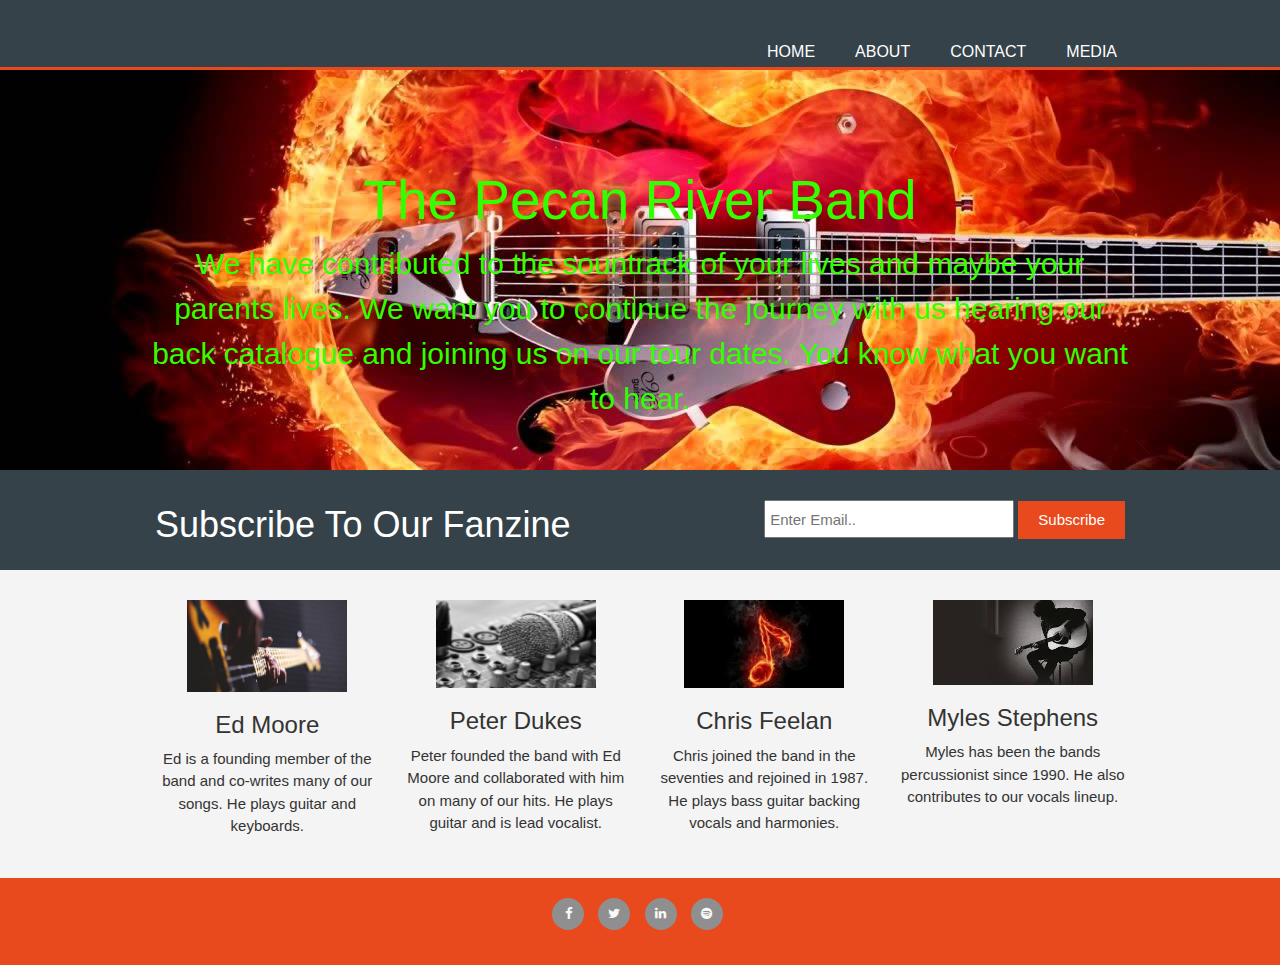
<file: index.html>
<!DOCTYPE html>
<html lang="en">
<head>
    <meta charset="UTF-8">
    <meta name="viewport" content="width=device-width, initial-scale=1.0">
    <link rel="stylesheet" href="https://maxcdn.bootstrapcdn.com/bootstrap/3.3.7/css/bootstrap.min.css" type="text/css" />
    <link rel="stylesheet" href="https://maxcdn.bootstrapcdn.com/font-awesome/4.7.0/css/font-awesome.min.css" type="text/css" />
    <link rel="stylesheet" href="assests/css/style.css" type="text/css" />
    <title>Band Page|Welcome</title>
</head>
<body>
    <header>
        <div class="container">
        <nav>
            <ul>
             <li class="current"><a href="index.html">Home</a></li>
             <li><a href="about.html">About</a></li>
             <li><a href="contact.html">Contact</a></l1>
             <li ><a href="media.html">Media</a></li>
            </ul>
        </nav>
        
    </header>
    <section id="showcase">
        <div class="container">
            <h1>The Pecan River Band</h1>
            <p>We have contributed to the sountrack of your lives and maybe your parents lives. We want you to continue the journey with us hearing our back catalogue and joining us on our tour dates. You know what you want to hear. </p>
        </div>
        </div>
        
        
    </section>
    <section id="fanzine">
        <div class="container">
            <h1>Subscribe To Our Fanzine</h1>
            <form>
                <input type ="email" placeholder="Enter Email..">
                <button type="submit" class="button_1"> Subscribe</button>
            </form>
            
        </div>
    </section>
    
    <section id="boxes">
        <div class="container">
            <div class="box">
                <img src="assests/images/bass1.jpg">
                <h3>Ed Moore</h3>
                <p>Ed is a founding member of the band and co-writes many of our songs. He plays guitar and keyboards.</p>
            </div>
            <div class="box">
                 <img src="assests/images/mic.jpg">
                <h3>Peter Dukes</h3>
                <p>Peter founded the band with Ed Moore and collaborated with him on many of our hits. He plays guitar and is lead vocalist.</p>
            </div>
            <div class="box">
                 <img src="assests/images/note1.jpg">
                <h3>Chris Feelan</h3>
                <p>Chris joined the band in the seventies and rejoined in 1987. He plays bass guitar backing vocals and harmonies.</p>
            </div>
            <div class="box">
                 <img src="assests/images/player.jpg">
                <h3>Myles Stephens</h3>
                <p>Myles has been the bands percussionist since 1990. He also contributes to our vocals lineup.</p>
            </div>
            
            
        </div>
        
    </section>
    <footer>
        <div class="row">
            <div class="col-sm-12">
    				
    				<ul class="list-inline social-links">
    				
    					<li>
    						<a target="_blank" href="#">
    							<i class="fa fa-facebook"></i>
    						</a>
    					</li>
    					<li>
    						<a target="_blank" href="#">
    							<i class="fa fa-twitter"></i>
    						</a>
    					</li>
    					<li>
    						<a target="_blank" href="#">
    							<i class="fa fa-linkedin"></i>
    						</a>
    					</li>
    					<li>
    						<a target="_blank" href="#">
    							<i class="fa fa-spotify"></i>
    						</a>
    					</li>
    					
    				</ul>
    				
    			</div>
    
    		</div>
        </div>
    </footer>
</body>
</html>
</file>
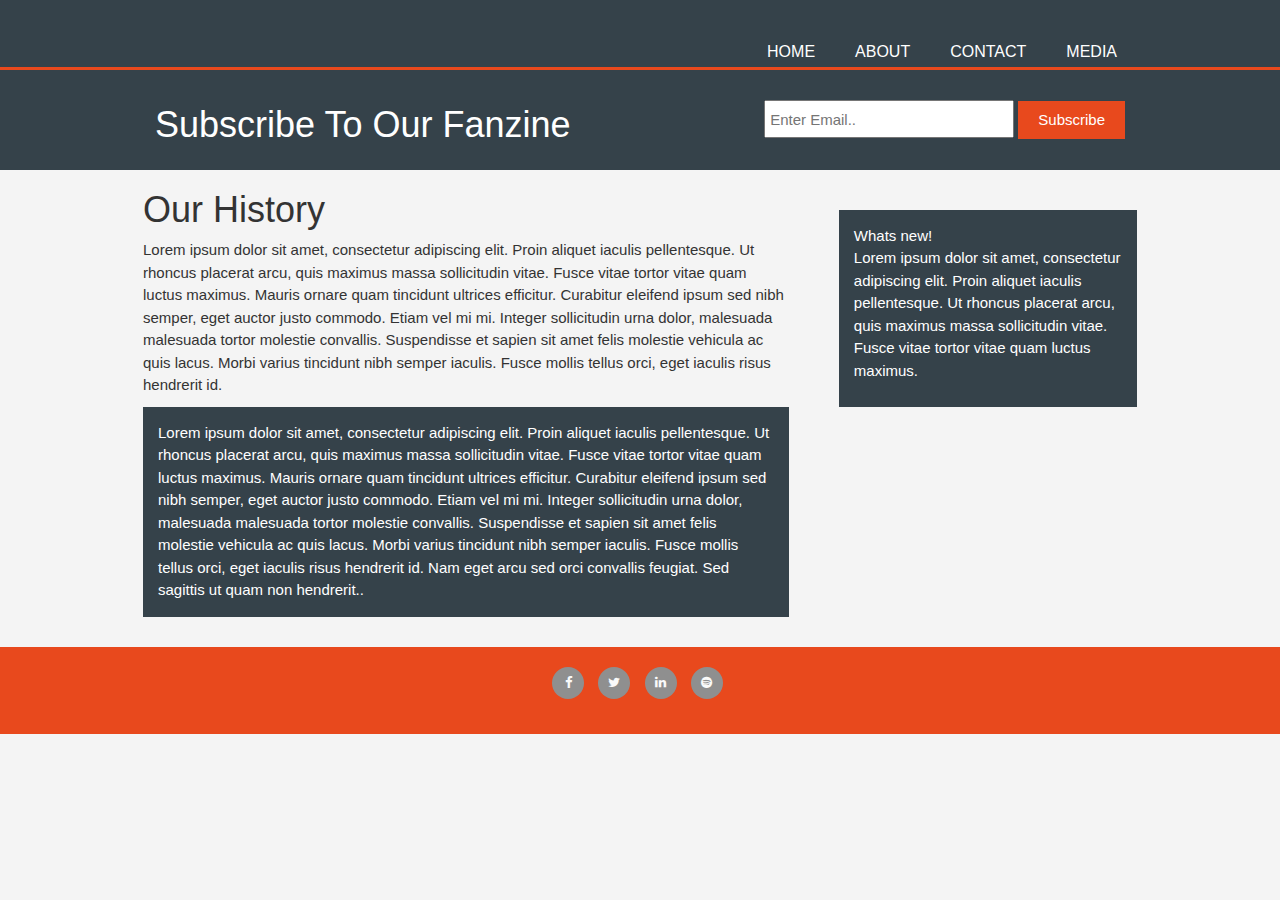
<file: about.html>
<!DOCTYPE html>
<html lang="en">
<head>
    <meta charset="UTF-8">
    <meta name="viewport" content="width=device-width, initial-scale=1.0">
    <link rel="stylesheet" href="https://maxcdn.bootstrapcdn.com/bootstrap/3.3.7/css/bootstrap.min.css" type="text/css" />
    <link rel="stylesheet" href="https://maxcdn.bootstrapcdn.com/font-awesome/4.7.0/css/font-awesome.min.css" type="text/css" />
    <link rel="stylesheet" href="assests/css/style.css" type="text/css" />
    <title>Band Page|About</title>
</head>
<body>
    <header>
        <div class="container">
        <nav>
            <ul>
             <li><a href="index.html">Home</a></li>
             <li class="current"><a href="about.html">About</a></li>
             <li><a href="contact.html">Contact</a></l1>
             <li><a href="media.html">Media</a></li>
            </ul>
        </nav>
        
    </header>
    
    <section id="fanzine">
        <div class="container">
            <h1>Subscribe To Our Fanzine</h1>
            <form>
                <input type ="email" placeholder="Enter Email..">
                <button type="submit" class="button_1"> Subscribe</button>
            </form>
            
        </div>
    </section>
    
    <section id="main">
        <div class="container">
            <article id="main-col">
                <h1 class="page-title">Our History</h1>
                <p> Lorem ipsum dolor sit amet, consectetur adipiscing elit. Proin aliquet iaculis pellentesque. Ut rhoncus placerat arcu, quis maximus massa sollicitudin vitae. Fusce vitae tortor vitae quam luctus maximus. Mauris ornare quam tincidunt ultrices efficitur. Curabitur eleifend ipsum sed nibh semper, eget auctor justo commodo. Etiam vel mi mi. Integer sollicitudin urna dolor, malesuada malesuada tortor molestie convallis. Suspendisse et sapien sit amet felis molestie vehicula ac quis lacus. Morbi varius tincidunt nibh semper iaculis. Fusce mollis tellus orci, eget iaculis risus hendrerit id.</p>
                
                <p class="dark">Lorem ipsum dolor sit amet, consectetur adipiscing elit. Proin aliquet iaculis pellentesque. Ut rhoncus placerat arcu, quis maximus massa sollicitudin vitae. Fusce vitae tortor vitae quam luctus maximus. Mauris ornare quam tincidunt ultrices efficitur. Curabitur eleifend ipsum sed nibh semper, eget auctor justo commodo. Etiam vel mi mi. Integer sollicitudin urna dolor, malesuada malesuada tortor molestie convallis. Suspendisse et sapien sit amet felis molestie vehicula ac quis lacus. Morbi varius tincidunt nibh semper iaculis. Fusce mollis tellus orci, eget iaculis risus hendrerit id.

Nam eget arcu sed orci convallis feugiat. Sed sagittis ut quam non hendrerit..</p>
                
            </article>
            <aside id="sidebar">
            <div class="dark"
                <h1 class="page-title">Whats new!</h1>
                <p>Lorem ipsum dolor sit amet, consectetur adipiscing elit. Proin aliquet iaculis pellentesque. Ut rhoncus placerat arcu, quis maximus massa sollicitudin vitae. Fusce vitae tortor vitae quam luctus maximus. </p>
                </div>
            </aside>
        </div>
        
    </section>
    <footer>
        <div class="row">
            <div class="col-sm-12">
    				
    				<ul class="list-inline social-links">
    				
    					<li>
    						<a target="_blank" href="#">
    							<i class="fa fa-facebook"></i>
    						</a>
    					</li>
    					<li>
    						<a target="_blank" href="#">
    							<i class="fa fa-twitter"></i>
    						</a>
    					</li>
    					<li>
    						<a target="_blank" href="#">
    							<i class="fa fa-linkedin"></i>
    						</a>
    					</li>
    					<li>
    						<a target="_blank" href="#">
    							<i class="fa fa-spotify"></i>
    						</a>
    					</li>
    					
    				</ul>
    				
    			</div>
    
    		</div>
        </div>
    </footer>
        </footer>
</body>
</html>
</file>
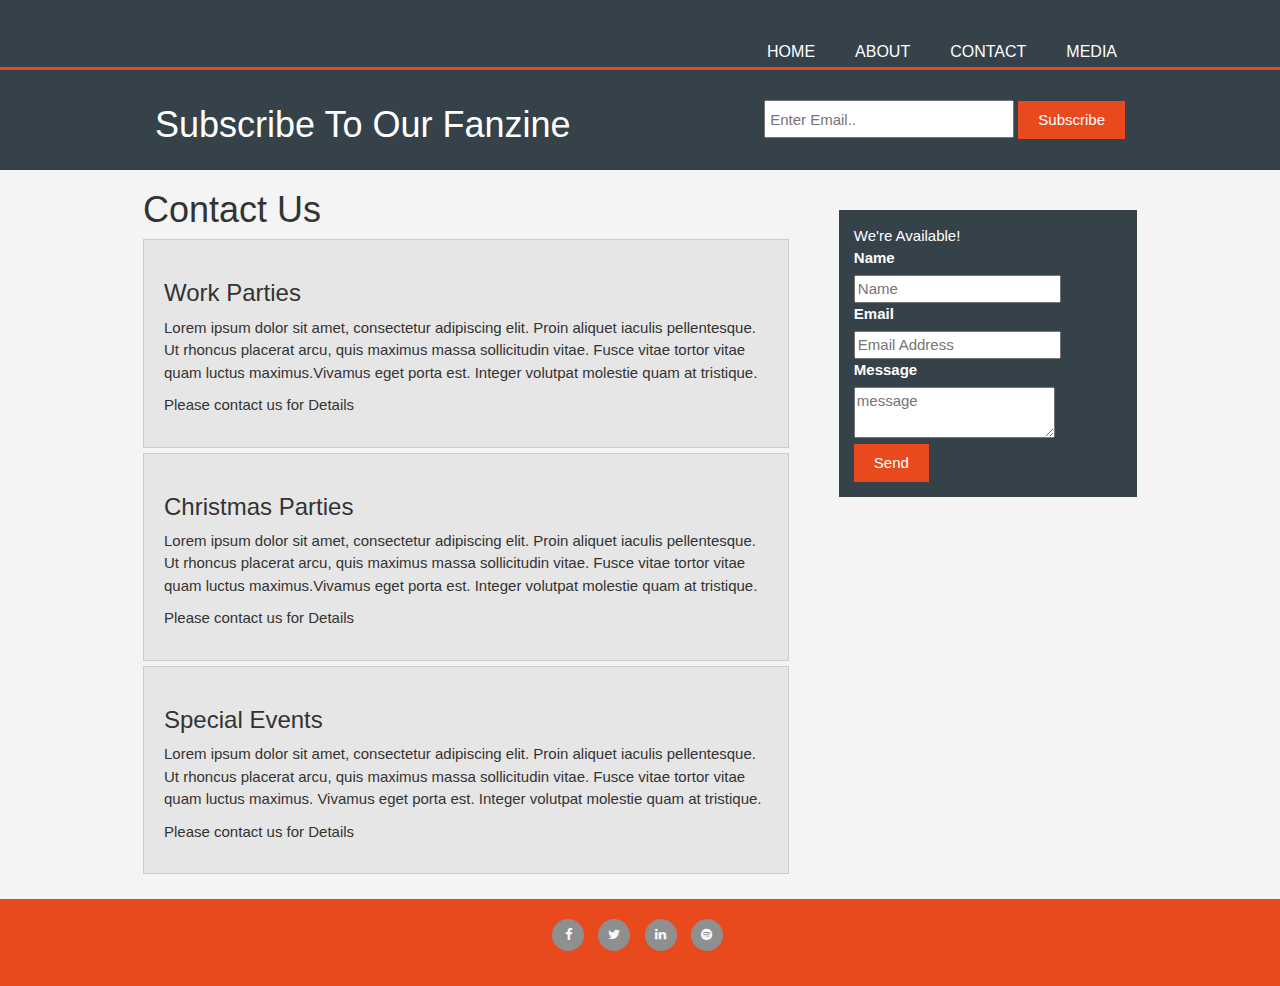
<file: contact.html>
<!DOCTYPE html>
<html lang="en">
<head>
    <meta charset="UTF-8">
    <meta name="viewport" content="width=device-width, initial-scale=1.0">
    <link rel="stylesheet" href="https://maxcdn.bootstrapcdn.com/bootstrap/3.3.7/css/bootstrap.min.css" type="text/css" />
    <link rel="stylesheet" href="https://maxcdn.bootstrapcdn.com/font-awesome/4.7.0/css/font-awesome.min.css" type="text/css" />
    <link rel="stylesheet" href="assests/css/style.css" type="text/css" />
    <title>Band Page|Contact</title>
</head>
<body>
    <header>
        <div class="container">
        <nav>
            <ul>
             <li><a href="index.html">Home</a></li>
             <li><a href="about.html">About</a></li>
             <li class="current"><a href="contact.html">Contact</a></l1>
             <li><a href="media.html">Media</a></li>
            </ul>
        </nav>
        
    </header>
    
    <section id="fanzine">
        <div class="container">
            <h1>Subscribe To Our Fanzine</h1>
            <form>
                <input type ="email" placeholder="Enter Email..">
                <button type="submit" class="button_1"> Subscribe</button>
            </form>
            
        </div>
    </section>
    
    <section id="main">
        <div class="container">
            <article id="main-col">
                <h1 class="page-title">Contact Us</h1>
                <ul id="contact">
                    <li>
                        <h3>Work Parties</h3>
                        <p>Lorem ipsum dolor sit amet, consectetur adipiscing elit. Proin aliquet iaculis pellentesque. Ut rhoncus placerat arcu, quis maximus massa sollicitudin vitae. Fusce vitae tortor vitae quam luctus maximus.Vivamus eget porta est. Integer volutpat molestie quam at tristique.
                        </p>
              <p>  Please contact us for Details</p>
                    </li>
                    <li>
                        <h3>Christmas Parties</h3>
                        <p>Lorem ipsum dolor sit amet, consectetur adipiscing elit. Proin aliquet iaculis pellentesque. Ut rhoncus placerat arcu, quis maximus massa sollicitudin vitae. Fusce vitae tortor vitae quam luctus maximus.Vivamus eget porta est. Integer volutpat molestie quam at tristique.
                        </p>
              <p>  Please contact us for Details</p>
                    </li>
                    <li>
                        <h3>Special Events</h3>
                        <p>Lorem ipsum dolor sit amet, consectetur adipiscing elit. Proin aliquet iaculis pellentesque. Ut rhoncus placerat arcu, quis maximus massa sollicitudin vitae. Fusce vitae tortor vitae quam luctus maximus. Vivamus eget porta est. Integer volutpat molestie quam at tristique.
                        </p>
              <p>  Please contact us for Details</p>
                    </li>
                    
                </ul>
            </article>
            <aside id="sidebar">
            <div class="dark"
                <h3>We're Available!</h3>
                <form class="Quote">
                    
                    <div>
                    <label>Name</label><br>
                    <input type="text" placeholder="Name">
                       </div>
                       
                       <div>
                    <label>Email</label><br>
                    <input type="email" placeholder="Email Address">
                       </div>
                       
                       <div>
                    <label>Message</label><br>
                    <textarea placeholder="message" ></textarea>
                       </div>
                       <button class="button_1" type="submit">Send</button>
                    
                </form>
                </div>
            </aside>
        </div>
        
    </section>
    <footer>
        <div class="row">
            <div class="col-sm-12">
    				
    				<ul class="list-inline social-links">
    				
    					<li>
    						<a target="_blank" href="#">
    							<i class="fa fa-facebook"></i>
    						</a>
    					</li>
    					<li>
    						<a target="_blank" href="#">
    							<i class="fa fa-twitter"></i>
    						</a>
    					</li>
    					<li>
    						<a target="_blank" href="#">
    							<i class="fa fa-linkedin"></i>
    						</a>
    					</li>
    					<li>
    						<a target="_blank" href="#">
    							<i class="fa fa-spotify"></i>
    						</a>
    					</li>
    					
    				</ul>
    				
    			</div>
    
    		</div>
        </div>
    </footer>
        </footer>
</body>
</html>
</file>
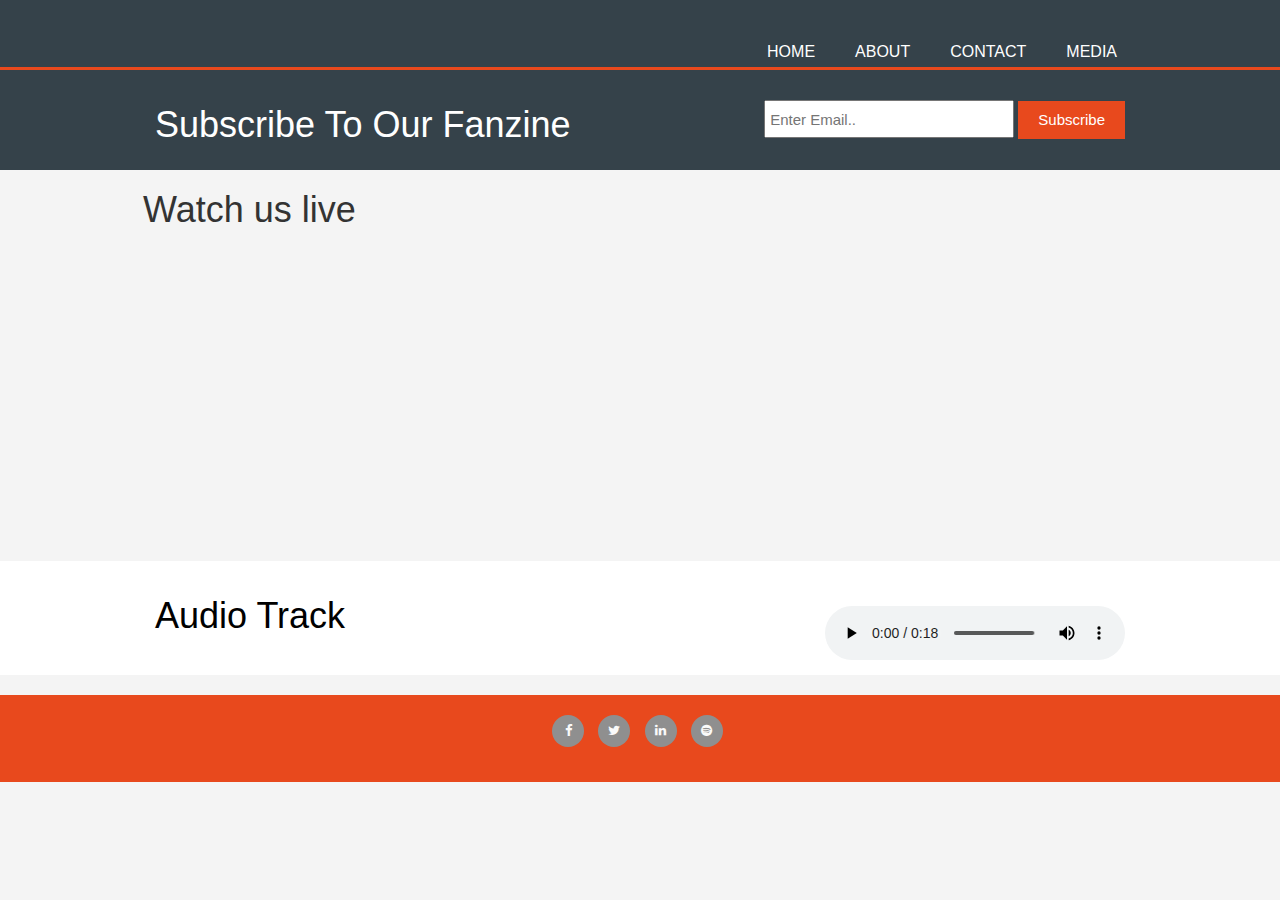
<file: media.html>
<!DOCTYPE html>
<html lang="en">
<head>
    <meta charset="UTF-8">
    <meta name="viewport" content="width=device-width, initial-scale=1.0">
    <link rel="stylesheet" href="https://maxcdn.bootstrapcdn.com/bootstrap/3.3.7/css/bootstrap.min.css" type="text/css" />
    <link rel="stylesheet" href="https://maxcdn.bootstrapcdn.com/font-awesome/4.7.0/css/font-awesome.min.css" type="text/css" />
    <link rel="stylesheet" href="assests/css/style.css" type="text/css" />
    <title>Band Page|Media</title>
</head>
<body>
    <header>
        <div class="container">
        <nav>
            <ul>
             <li><a href="index.html">Home</a></li>
             <li><a href="about.html">About</a></li>
             <li><a href="contact.html">Contact</a></l1>
             <li class="current"><a href="media.html">Media</a></li>
            </ul>
        </nav>
        
    </header>
    
    <section id="fanzine">
        <div class="container">
            <h1>Subscribe To Our Fanzine</h1>
            <form>
                <input type ="email" placeholder="Enter Email..">
                <button type="submit" class="button_1"> Subscribe</button>
            </form>
            
        </div>
    </section>
    
    <section id="main">
        <div class="container">
            <article id="main-col">
                <h1 class="page-title">Watch us live</h1>
                     </div>
                     
    <div id="container">
      <video id='video' ></video>
      
    
        <iframe width="560" height="315" src="https://www.youtube.com/embed/UsLUdPLX27k" frameborder="0" allow="autoplay; encrypted-media" allowfullscreen></iframe>
      </video>
      <div id="extras"></div> 
    </div>
    
    </section>
    
    
    <section id="Mp3">
        <div class="container">
            <h1>Audio Track</h1>
            <audio controls>
    <source src="assests/audio/blues_solo.mp3">
</audio>

     </div>       
    </section>

    <footer>
        <div class="row">
            <div class="col-sm-12">
    				
    				<ul class="list-inline social-links">
    				
    					<li>
    						<a target="_blank" href="#">
    							<i class="fa fa-facebook"></i>
    						</a>
    					</li>
    					<li>
    						<a target="_blank" href="#">
    							<i class="fa fa-twitter"></i>
    						</a>
    					</li>
    					<li>
    						<a target="_blank" href="#">
    							<i class="fa fa-linkedin"></i>
    						</a>
    					</li>
    					<li>
    						<a target="_blank" href="#">
    							<i class="fa fa-spotify"></i>
    						</a>
    					</li>
    					
    				</ul>
    				
    			</div>
    
    		</div>
        </div>
    </footer>
        </footer>
</body>
</html>
</file>
<file: assests/css/style.css>
body{
  font: 15px/1.5 Arial, Helvetica,sans-serif;
  padding:0;
  margin:0;
  background-color:#f4f4f4;
}

/* Global */
.container{
  width:80%;
  margin:auto;
  overflow:hidden;
}

ul{
  margin:0;
  padding:0;
}

.button_1{
  height:38px;
  background:#e8491d;
  border:0;
  padding-left: 20px;
  padding-right:20px;
  color:#ffffff;
}

.dark{
  padding:15px;
  background:#35424a;
  color:#ffffff;
  margin-top:10px;
  margin-bottom:10px;
}
/* Header **/
header{
  background:#35424a;
  color:#ffffff;
  padding-top:30px;
  min-height:70px;
  border-bottom:#e8491d 3px solid;
}

header a{
  color:#ffffff;
  text-decoration:none;
  text-transform: uppercase;
  font-size:16px;
}

header li{
  float:left;
  display:inline;
  padding: 0 20px 0 20px;
}



header nav{
  float:right;
  margin-top:10px;
}

header a:hover{
  color:#cccccc;
  font-weight:bold;
}

/* Showcase */
#showcase{
  min-height:400px;
  background: url('../images/logo-guitar.jpg') no-repeat 0 -350px ;
  text-align:center;
  color:#32FF00;
}

#showcase h1{
  margin-top:100px;
  font-size:55px;
  margin-bottom:10px;
}
#showcase p{
  font-size:30px;
}

/* Fanzine */
#fanzine{
  padding: 15px;
  color: #ffffff;
  background-color: #35424a;
}

#fanzine h1{
  float: left;
}

#fanzine form {
  float: right;
  margin-top: 15px;
}

#fanzine input[type="email"]{
  padding: 4px;
  height: 38px;
  width: 250px;
}
/* Boxes */
#boxes{
  margin-top:20px;
}
#boxes .box{
  float:left;
  text-align: center;
  width:25%;
  padding:10px;
}
#boxes .box img{
  width:160px;
}

/* Sidebar */
#sidebar{
  float:right;
  width:30%;
  margin-top:30px
}

aside#sidebar .quote input, aside#sidebar .quote textarea{
  width:90%;
  padding:5px;
}

/* Main-col */
#main-col{
  float:left;
  width:65%;
}


/* Contact */
#contact li{
  list-style: none;
  padding:20px;
  border: #cccccc solid 1px;
  margin-bottom:5px;
  background:#e6e6e6;
}

/*Mp3*/
#Mp3{
  padding: 15px;
  color: #000000;
  background-color: #ffffff;
}
#Mp3 h1{
  float:left;
}
 #Mp3 audio{
   float:right;
   margin-top:30px;
 }
 
footer{
  padding:20px;
  margin-top:20px;
  color:#ffffff;
  background-color:#e8491d;
  text-align: center;
}

/* Media Queries */
@media(max-width: 768px){
  header nav,
  header nav li,
  #fanzine h1,
  #fanzine form,
  #boxes .box,
  #main-col,
  #sidebar{
    float:none;
    text-align:center;
    width:100%;
  }

  header{
    padding-bottom:20px;
  }

  #showcase h1{
    margin-top:40px;
  }

  #fanzine button, .quote button{
    display:block;
    width:100%;
  }

  #fanzine form input[type="email"], .quote input, .quote textarea{
    width:100%;
    margin-bottom:5px;
  }
}
  .social-links {
    float:center;
  	padding-bottom: 15px;
  }
  
  .social-links li a i {
  	width: 32px;
  	height: 32px;
  	padding: 12px 0;
  	border-radius: 50%;
  	font-size: 13px;
  	line-height: 7px;
  	text-align: center;
  	color: #fafafa;
  	background: #8f8f8f;
  	transition: all 0.35s ease-in-out;
  	
  }
  
  .social-links li a i:hover {
  	background: #09B2F1;
  }
</file>
